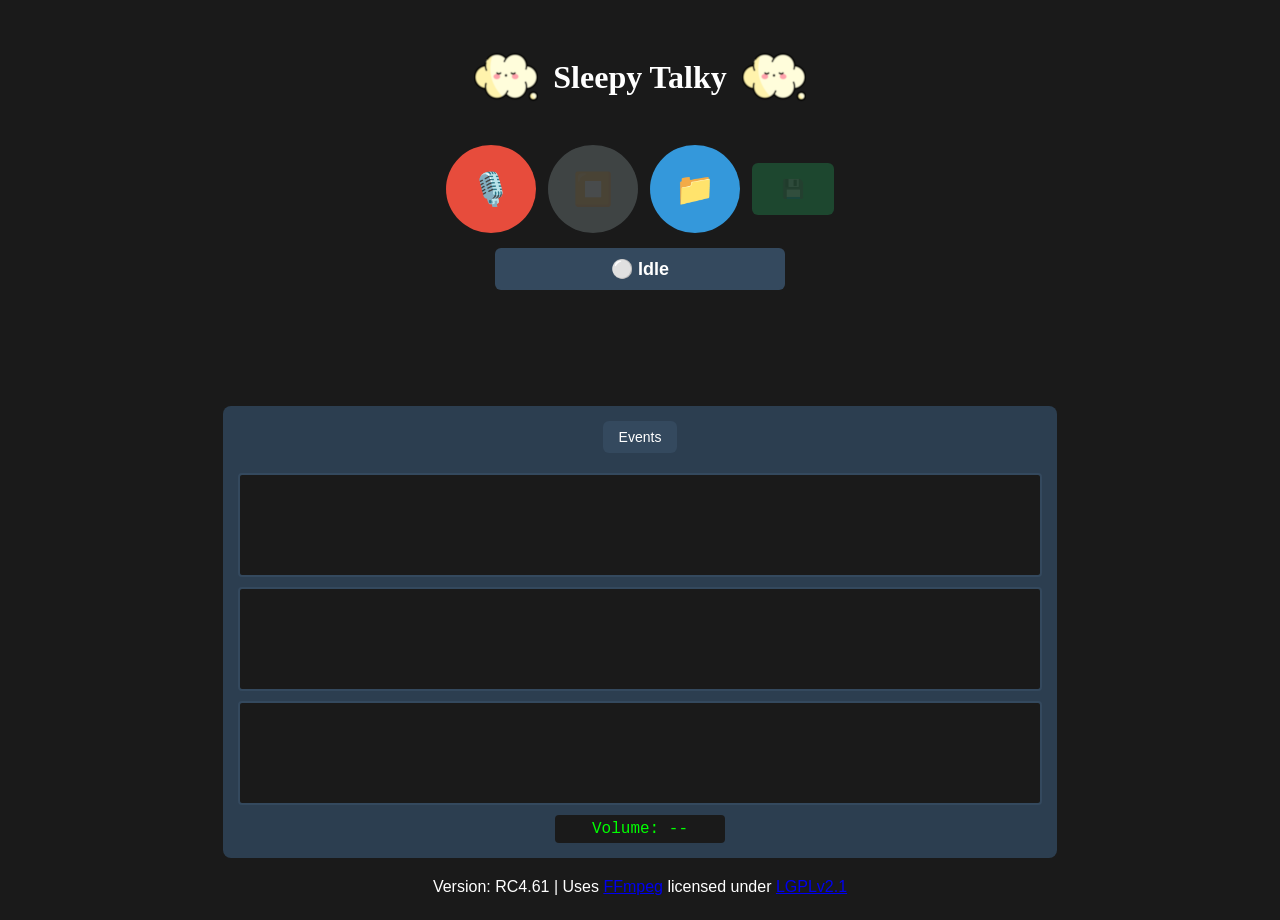
<file: sleepy_talky/index.html>
<!doctype html>
<html lang="en">
    <head>
        <meta charset="UTF-8" />
        <meta name="viewport" content="width=device-width, initial-scale=1" />

        <!-- PWA Meta Tags -->
        <meta
            name="description"
            content="Record and analyze sleep sounds with automatic noise detection"
        />
        <meta name="theme-color" content="#16213e" />
        <meta name="mobile-web-app-capable" content="yes" />
        <meta name="apple-mobile-web-app-capable" content="yes" />
        <meta
            name="apple-mobile-web-app-status-bar-style"
            content="black-translucent"
        />
        <meta name="apple-mobile-web-app-title" content="Sleepy Talky" />

        <title>Sleepy Talky - Sleep Sound Recorder</title>

        <!-- Stylesheets -->
        <link rel="stylesheet" href="style.css" />

        <!-- PWA Manifest -->
        <link rel="manifest" href="manifest.json" />

        <!-- Icons -->
        <link rel="icon" type="image/x-icon" href="favicon.ico" />
        <link rel="apple-touch-icon" href="speech-bubble.png" />
    </head>
    <body>
        <h1>
            <img src="speech-bubble.png" />
            Sleepy Talky
            <img src="speech-bubble.png" />
        </h1>
        <div class="controls">
            <button id="record" title="Record audio">🎙️</button>
            <button id="stop" disabled title="Stop recording">⏹️</button>
            <button id="upload" title="Upload audio file">📁</button>
            <button id="download" disabled title="Download audio + manifest">
                💾
            </button>
        </div>

        <div id="status" class="idle">⚪ Idle</div>
        <div id="timer"></div>
        <div id="feedback"></div>

        <div class="visualizer">
            <div class="display-mode-buttons">
                <button id="bandsBtn" class="display-btn active">
                    Frequency Bands
                </button>
                <button id="spectralBtn" class="display-btn">
                    Waveform/FFT
                </button>
                <button id="eventsBtn" class="display-btn">Events</button>
            </div>
            <div id="frequencyBandsView">
                <canvas id="lowFreq" width="800" height="100"></canvas>
                <canvas id="midFreq" width="800" height="100"></canvas>
                <canvas id="highFreq" width="800" height="100"></canvas>
            </div>
            <div id="spectralView" style="display: none">
                <canvas id="waveform" width="800" height="150"></canvas>
                <canvas id="frequency" width="800" height="150"></canvas>
            </div>
            <div id="eventsView" style="display: none">
                <div id="eventsContainer"></div>
            </div>
            <div id="volumeLevel">Volume: --</div>
            <div id="baselineLevel" style="display: none">Baseline: --</div>
        </div>

        <input
            type="file"
            id="fileInput"
            accept="audio/*"
            style="display: none"
        />

        <audio id="audioPlayer" style="display: none"></audio>

        <script src="libs/ffmpeg/ffmpeg.js"></script>
        <script src="libs/ffmpeg/ffmpeg-util.js"></script>
        <script type="module" src="js/app.js"></script>
        <footer>
            Version: RC4.61 | Uses
            <a href="http://ffmpeg.org" target="_blank" rel="noopener"
                >FFmpeg</a
            >
            licensed under
            <a
                href="http://www.gnu.org/licenses/old-licenses/lgpl-2.1.html"
                target="_blank"
                rel="noopener"
                >LGPLv2.1</a
            >
        </footer>
    </body>
</html>
</file>
<file: sleepy_talky/style.css>
body {
    display: flex;
    justify-content: center;
    align-items: center;
    min-height: 100vh;
    margin: 0;
    font-family: sans-serif;
    background: #1a1a1a;
    color: #fff;
    flex-direction: column;
    padding: 10px;
}

h1 {
    font-family: "Georgia", "Times New Roman", serif;
    display: flex;
    align-items: center;
    gap: 15px;
}

h1 img {
    vertical-align: middle;
    height: 2em;
}

#status {
    font-size: 18px;
    font-weight: bold;
    margin-bottom: 5px;
    padding: 10px 20px;
    border-radius: 6px;
    background: #2c3e50;
    min-width: 250px;
    text-align: center;
}

#status.idle {
    background: #34495e;
}

#status.recording {
    background: #c0392b;
    animation: pulse 1.5s infinite;
}

#status.stopped {
    background: #27ae60;
}

#status.error {
    background: #e67e22;
}

@keyframes pulse {
    0%,
    100% {
        opacity: 1;
    }
    50% {
        opacity: 0.6;
    }
}

#timer {
    font-size: 28px;
    margin: 5px 0;
    font-family: monospace;
    min-height: 35px;
}

#feedback {
    font-size: 14px;
    margin: 5px 0;
    padding: 8px 15px;
    border-radius: 4px;
    background: #34495e;
    min-width: 250px;
    text-align: center;
    min-height: 20px;
    opacity: 0;
    transition: opacity 0.3s;
}

#feedback.show {
    opacity: 1;
}

.controls {
    margin: 0;
    padding: 15px;
    display: flex;
    gap: 12px;
    align-items: center;
    flex-wrap: wrap;
    justify-content: center;
    background: transparent;
    position: sticky;
    top: 0;
    z-index: 100;
}

button {
    font-size: 32px;
    padding: 25px;
    border: none;
    border-radius: 50%;
    cursor: pointer;
    transition:
        transform 0.1s,
        opacity 0.3s;
}

button:hover:not(:disabled) {
    transform: scale(1.1);
}

button:active:not(:disabled) {
    transform: scale(0.95);
}

button:disabled {
    opacity: 0.3;
    cursor: not-allowed;
}

#record {
    background: #e74c3c;
}

#stop {
    background: #95a5a6;
}

#download {
    background: #27ae60;
    font-size: 18px;
    padding: 15px 30px;
    border-radius: 6px;
}

#upload {
    background: #3498db;
}

.visualizer {
    margin: 20px 0;
    padding: 15px;
    background: #2c3e50;
    border-radius: 8px;
    display: flex;
    flex-direction: column;
    align-items: center;
    gap: 10px;
}

.display-mode-buttons {
    display: flex;
    gap: 10px;
    margin-bottom: 10px;
}

.display-btn {
    font-size: 14px;
    padding: 8px 16px;
    border-radius: 6px;
    background: #34495e;
    color: white;
    cursor: pointer;
    border: none;
    transition: all 0.2s;
}

.display-btn:hover {
    background: #3498db;
}

.display-btn.active {
    background: #3498db;
    font-weight: bold;
}

#frequencyBandsView,
#spectralView {
    display: flex;
    flex-direction: column;
    gap: 10px;
    width: 100%;
    align-items: center;
}

#waveform,
#frequency,
#lowFreq,
#midFreq,
#highFreq {
    border: 2px solid #34495e;
    border-radius: 4px;
    background: #1a1a1a;
    max-width: 100%;
    height: auto;
}

#volumeLevel {
    font-size: 16px;
    font-family: monospace;
    color: #00ff00;
    padding: 5px 10px;
    background: #1a1a1a;
    border-radius: 4px;
    min-width: 150px;
    text-align: center;
}
</file>
